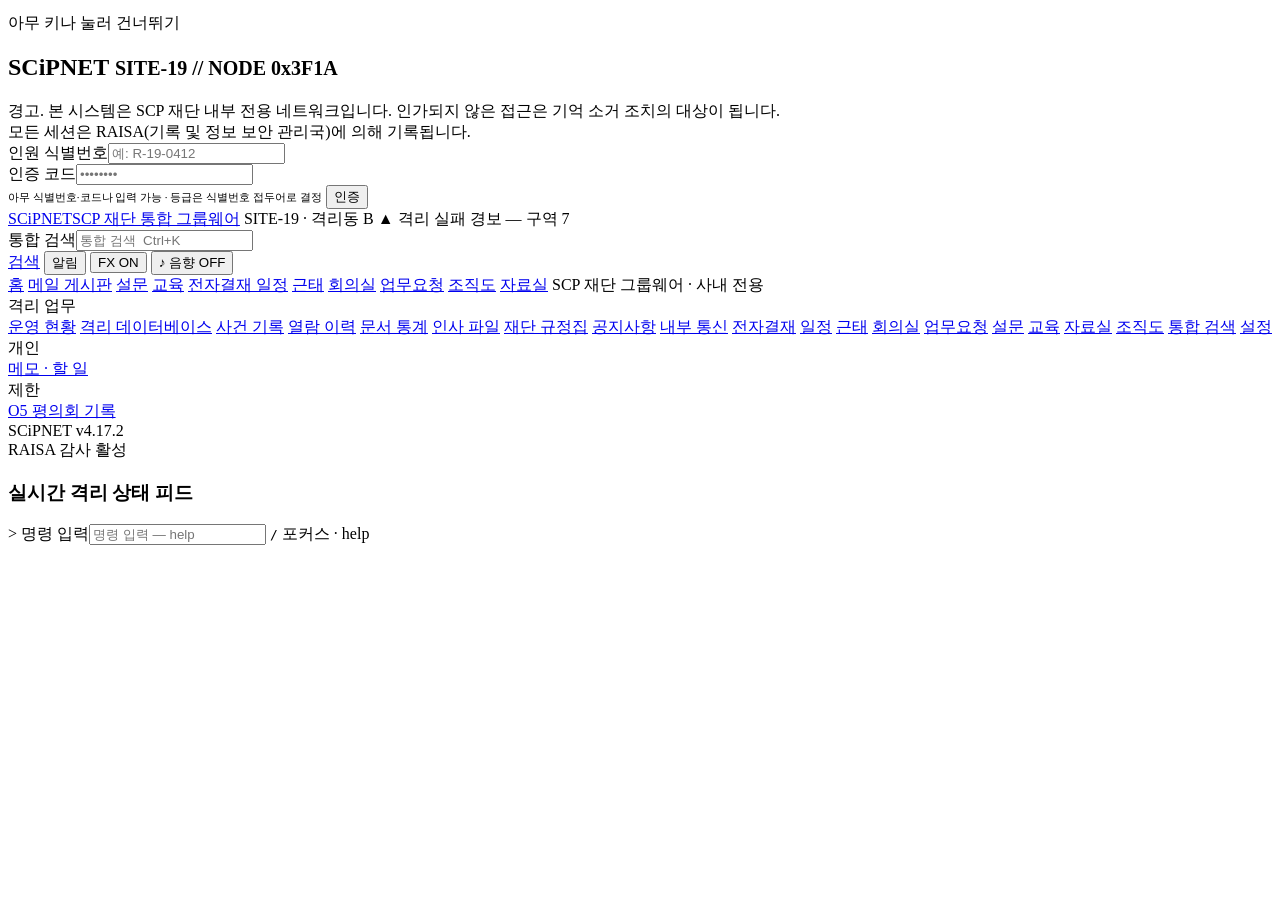
<file: src/index.html>
<!DOCTYPE html>
<html lang="ko">
<head>
<meta charset="utf-8">
<meta name="viewport" content="width=device-width, initial-scale=1">
<title>SCiPNET // SITE-19 TERMINAL</title>
<link href="https://fonts.googleapis.com/css2?family=IBM+Plex+Mono:wght@400;500;600&family=Nanum+Gothic+Coding&family=Noto+Sans+KR:wght@400;500;700&display=swap" rel="stylesheet">
<style>
/*__CSS__*/
</style>
</head>
<body class="crt">

<!-- ░ 부트 ░ -->
<section id="boot" class="screen active"><pre id="bootlog" aria-live="polite"></pre><span class="skip dim2">아무 키나 눌러 건너뛰기</span></section>

<!-- ░ 로그인 ░ -->
<section id="login" class="screen">
  <form class="loginbox" id="loginform" autocomplete="off">
    <h1>SCiPNET <small>SITE-19 // NODE 0x3F1A</small></h1>
    <div class="warn">
      경고. 본 시스템은 SCP 재단 내부 전용 네트워크입니다. 인가되지 않은 접근은 기억 소거 조치의 대상이 됩니다.<br>
      모든 세션은 RAISA(기록 및 정보 보안 관리국)에 의해 기록됩니다.
    </div>
    <div class="field"><label>인원 식별번호</label><input id="u" placeholder="예: R-19-0412" spellcheck="false"></div>
    <div class="field"><label>인증 코드</label><input id="p" type="password" placeholder="••••••••"></div>
    <div id="loginmsg"></div>
    <div class="actions">
      <span class="dim2" style="font-size:11px">아무 식별번호·코드나 입력 가능 · 등급은 식별번호 접두어로 결정</span>
      <button class="btn primary" type="submit">인증</button>
    </div>
  </form>
</section>

<!-- ░ 메인 ░ -->
<section id="main" class="screen">
  <div class="topbar">
    <a class="brand" href="#dashboard" aria-label="SCiPNET 홈"><span id="emb"></span><span class="bname">SCiPNET</span><span class="bsub">SCP 재단 통합 그룹웨어</span></a>
    <span class="dim site">SITE-19 · 격리동 B</span>
    <span class="alert" id="topalert">▲ 격리 실패 경보 — 구역 7</span>
    <span class="sp"></span>
    <form id="gsearch" class="gsearch" role="search"><label for="gq" class="sr">통합 검색</label><input id="gq" name="q" type="search" placeholder="통합 검색  Ctrl+K" autocomplete="off" spellcheck="false"></form>
    <a class="tsearch" href="#search" aria-label="통합 검색" title="통합 검색">검색</a>
    <button type="button" class="audio-btn bell" id="bell" aria-label="알림" aria-expanded="false" aria-controls="notipanel">알림 <span id="belln" class="amber"></span></button>
    <a id="who" class="dim" href="#settings" title="환경 설정"></a>
    <span class="lvl" id="lvl"></span>
    <span id="clock" class="dim"></span>
    <button type="button" class="audio-btn" id="fxbtn" title="깜빡임·글리치·흔들림 효과 켜기/끄기" aria-pressed="true">FX ON</button>
    <button type="button" class="audio-btn" id="audiobtn" title="음향 켜기/끄기" aria-pressed="false">♪ 음향 OFF</button>
  </div>
  <nav class="gnb" aria-label="그룹웨어 메뉴">
    <a href="#dashboard" data-v="dashboard">홈</a>
    <a href="#messages" data-v="messages">메일 <span id="unread" class="amber"></span></a>
    <a href="#board" data-v="board">게시판</a>
    <a href="#survey" data-v="survey">설문</a>
    <a href="#edu" data-v="edu">교육</a>
    <a href="#approval" data-v="approval">전자결재 <span id="apprn" class="amber"></span></a>
    <a href="#calendar" data-v="calendar">일정</a>
    <a href="#attendance" data-v="attendance">근태</a>
    <a href="#rooms" data-v="rooms">회의실</a>
    <a href="#helpdesk" data-v="helpdesk">업무요청</a>
    <a href="#org" data-v="org">조직도</a>
    <a href="#archive" data-v="archive">자료실</a>
    <span class="sp"></span>
    <span class="dim2 gnbnote">SCP 재단 그룹웨어 · 사내 전용</span>
  </nav>
  <div class="layout">
    <nav class="nav" aria-label="격리 업무 메뉴">
      <div class="sect">격리 업무</div>
      <a href="#dashboard" data-v="dashboard">운영 현황</a>
      <a href="#database" data-v="database">격리 데이터베이스</a>
      <a href="#incidents" data-v="incidents">사건 기록</a>
      <a href="#history" data-v="history">열람 이력</a>
      <a href="#stats" data-v="stats">문서 통계</a>
      <a href="#personnel" data-v="personnel">인사 파일</a>
      <a href="#regs" data-v="regs">재단 규정집</a>
      <a href="#board" data-v="board" class="mob">공지사항</a>
      <a href="#messages" data-v="messages" class="mob">내부 통신</a>
      <a href="#approval" data-v="approval" class="mob">전자결재</a>
      <a href="#calendar" data-v="calendar" class="mob">일정</a>
      <a href="#attendance" data-v="attendance" class="mob">근태</a>
      <a href="#rooms" data-v="rooms" class="mob">회의실</a>
      <a href="#helpdesk" data-v="helpdesk" class="mob">업무요청</a>
      <a href="#survey" data-v="survey" class="mob">설문</a>
      <a href="#edu" data-v="edu" class="mob">교육</a>
      <a href="#archive" data-v="archive" class="mob">자료실</a>
      <a href="#org" data-v="org" class="mob">조직도</a>
      <a href="#search" data-v="search" class="mob">통합 검색</a>
      <a href="#settings" data-v="settings" class="mob">설정</a>
      <div class="sect">개인</div>
      <a href="#notes" data-v="notes">메모 · 할 일</a>
      <div class="sect">제한</div>
      <a href="#o5" data-v="o5" class="dim2">O5 평의회 기록</a>
      <div class="foot">SCiPNET v4.17.2<br>RAISA 감사 활성<br><span id="sess"></span></div>
    </nav>
    <main class="content" id="content" tabindex="-1"></main>
    <aside class="side">
      <h3>실시간 격리 상태 피드</h3>
      <div class="feed" id="feed"></div>
      <div class="stats" id="stats"></div>
    </aside>
  </div>
  <div class="cmd">
    <span class="p">&gt;</span>
    <label for="cmdline" class="sr">명령 입력</label><input id="cmdline" placeholder="명령 입력 — help" spellcheck="false" autocomplete="off">
    <span class="hint"><kbd>/</kbd> 포커스 · help</span>
  </div>
</section>

<div id="wm" aria-hidden="true"></div>
<div id="readbar" aria-hidden="true"></div>
<div id="printhdr" aria-hidden="true"></div>
<div id="toasts" aria-live="polite"></div>
<div id="notipanel" class="notipanel" hidden></div>
<div id="glitch"></div>
<div class="eyes" id="eyes"></div>

<script>
/*__JS__*/
</script>
</body>
</html>
</file>
